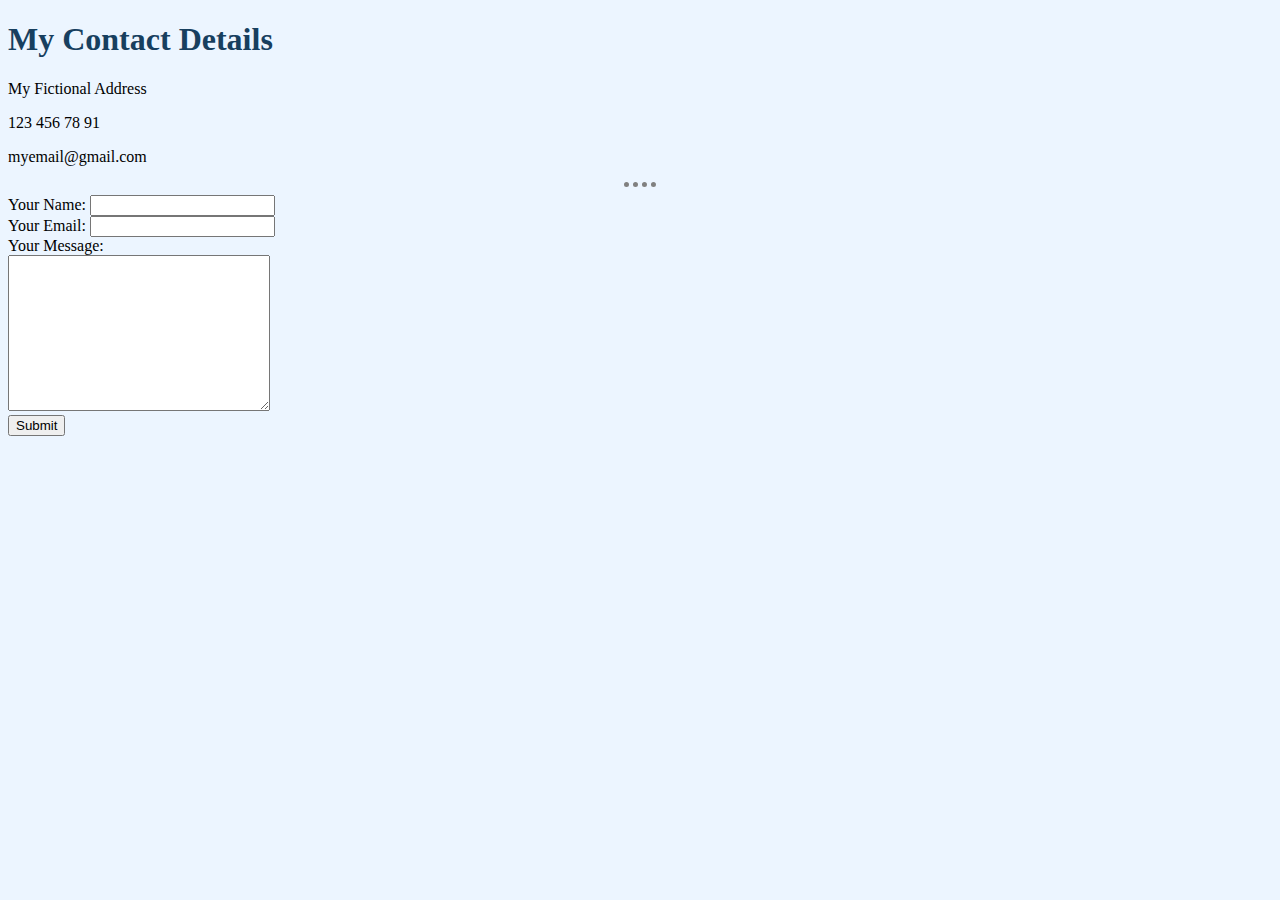
<file: project1-introToCss/contact.html>
<!DOCTYPE html>
<html>
  <head>
    <meta charset="utf-8">
    <title>Contact Me</title>
    <link rel="stylesheet" href="Css/styles.css">
  </head>
  <body>
    <h1>My Contact Details</h1>
    <p>My Fictional Address</p>
    <p>123 456 78 91</p>
    <p>myemail@gmail.com</p>
    
    <hr>

    <form  action="mailto:alexis_aldrete2@hotmail.com" method="post" enctype="text/plain">
      <label>Your Name:</label>
      <input type="text" name="yourName" value=""><br>
      <label>Your Email:</label>
      <input type="email" name="yourEmail" value=""><br>
      <label>Your Message:</label><br>
      <textarea name="yourMessage" rows="10" cols="30"></textarea><br>
      <input type="submit" name="">
    </form>
  </body>
</html>
</file>
<file: project1-introToCss/Css/styles.css>
/* ----------------ELEMENT SELECTORS------------------ */

body{
  background-color: #ecf5ff;
}

hr{
  /* background-color: red; */
  border-style: dotted none none;
  border-width: 5px;
  border-color: gray;
  /* border-style: none; */
  height: 0px;
  /* height: 2px; */
  /* width: 100px; */
  width: 2.5%;

}

h1, h3{
  color: #173F5F
}
img:hover{
  background-color: gold;
}
/* ----------------CLASS SELECTORS------------------ */

.green{
  background-color: green;
}

.red{
  background-color: red;
}

.circular{
  border-radius: 100%;
}

/* ------------------ID SELECTORS-------------------- */

#heading{
  color: blue;
}

#big{
  font-size: 1000px;
}
</file>
